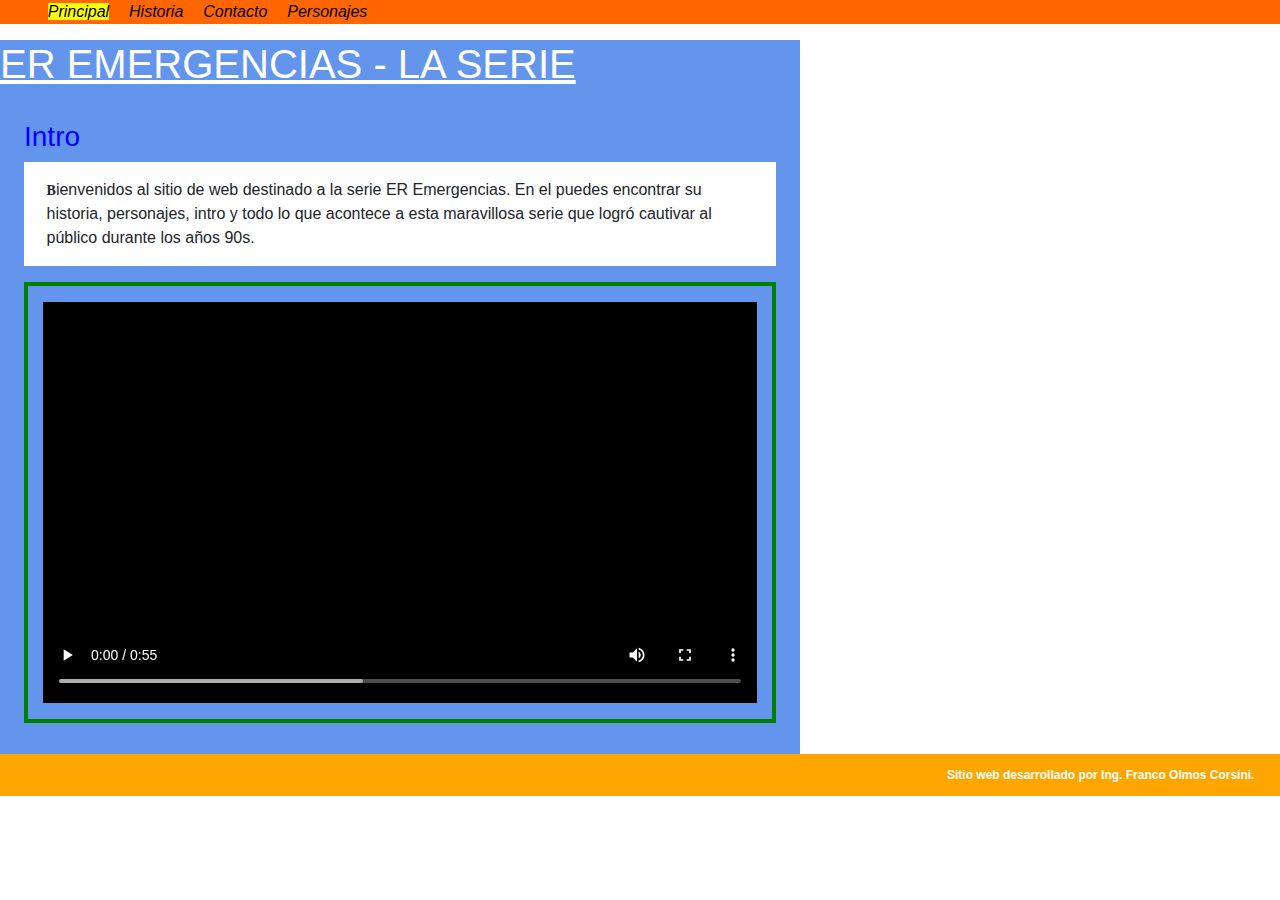
<file: index.html>
<!DOCTYPE html>
<html lang="es">
	<head>
		<meta charset="utf-8">
		<meta name="viewport" content="width=device-width,initial-scale=1" />
		<title>Inicio</title>
		<link rel="stylesheet" type="text/css" href="./css/estilo.css">
		<link rel="stylesheet" href="./css/bootstrap.min.css" />
		<script src="./js/jquery-3.2.1.min.js"></script>
		<script src="./js/bootstrap.min.js"></script>
		<base href="index.html">
	</head>
	<body>
		<header>
		<nav class="navegacion">
			<ul>
			<li><a href="index.html" id="p1" title="home">Principal</a></li>
			<li><a href="historia.html" id="p2" title="historia">Historia</a></li>
			<li><a href="contacto.html" id="p3" title="contacto">Contacto</a></li>
			<li><a href="personajes.html" id="p4" title="personajes">Personajes</a></li>
			</ul>
		</nav>
		</header>
		<div class="contenedor">
			<h1>ER Emergencias - La Serie</h1>
			<section>
				<h3>Intro</h3>
				<p class="historia">Bienvenidos al sitio de web destinado a la serie ER Emergencias. En el puedes encontrar su historia, personajes, intro y todo lo que acontece a esta maravillosa serie que logró cautivar al público durante los años 90s.</p>
				<video src="./recursos/intro.webm" title="Video de la intro de la serie ER Emergencias transmitida durante los años 90s" controls></video>
			</section>
		</div>
	<footer>
		<p class="pie">Sitio web desarrollado por Ing. Franco Olmos Corsini.</p>
	</footer>
	</body>
</html>
</file>
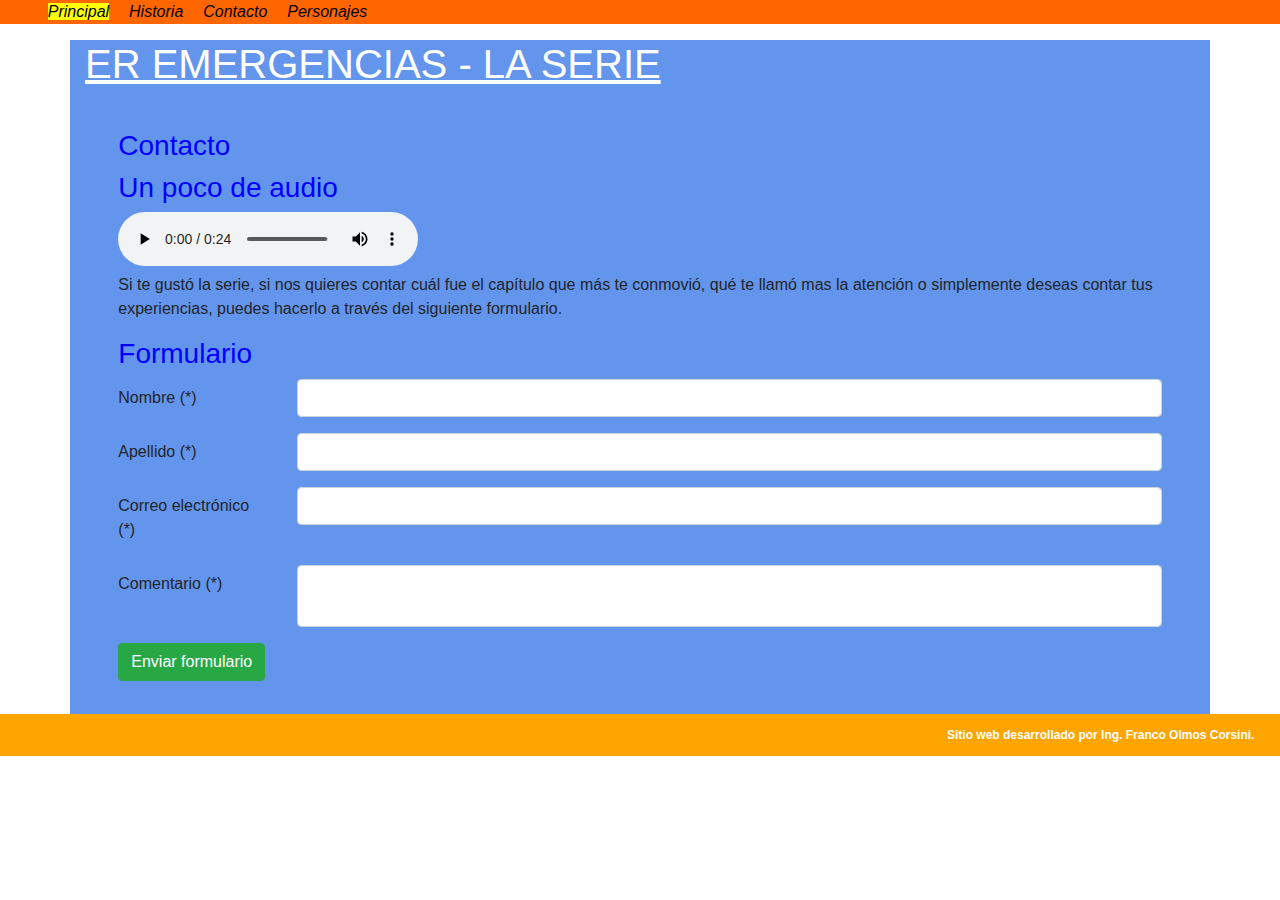
<file: contacto.html>
<!DOCTYPE html>
<html lang="es">
	<head>
		<meta charset="utf-8">
		<meta name="viewport" content="width=device-width,initial-scale=1" />
		<title>Contacto</title>
		<link rel="stylesheet" type="text/css" href="./css/estilo.css">
		<link rel="stylesheet" href="./css/bootstrap.min.css" />
		<script src="./js/jquery-3.2.1.min.js"></script>
		<script src="./js/bootstrap.min.js"></script>
		<base href="index.html">
	</head>
	<body>
		<header>
		<nav>
			<ul>
			<li><a href="index.html" id="p1" title="home">Principal</a></li>
			<li><a href="historia.html" id="p2" title="historia">Historia</a></li>
			<li><a href="contacto.html" id="p3" title="contacto">Contacto</a></li>
			<li><a href="personajes.html" id="p4" title="personajes">Personajes</a></li>
			</ul>
		</nav>
		</header>
		<div class="container">
			<h1>ER Emergencias - La Serie</h1>
			<section>
				<h3>Contacto</h3>
				<article>
				<h3>Un poco de audio</h3>
				<audio title="Este sitio web que diseñé está basado en la serie ER Emergencias, y está desarrollado para la actividad número 3 de la materia Experiencia de Usuario en la web; el mismo consiste en combinar técnicas de Responsive Design como media queries, réticulas flexibles y haciendo uso de la librería Bootstrap. Espero que sea de su agrado. Saludos" src="./recursos/intro.mp3" controls>
					<p>Tu navegador no implementa el elemento audio.</p>
				</audio>
				</article>
				<p>
				Si te gustó la serie, si nos quieres contar cuál fue el capítulo que más te conmovió, qué te llamó mas la atención o simplemente deseas contar tus experiencias, puedes hacerlo a través del siguiente formulario.
				</p>
				<article>
				<h3>Formulario</h3>
				
				<form method="post" action="#">
					<div class="form-group row">
						<label class="col-md-2 col-form-label" for="nombre">Nombre (*)</label>
						<div class="col-md-10">
							<input type="text" class="form-control" name="nombre" id="nombre" required>
						</div>
					</div>
					<div class="form-group row">
						<label class="col-md-2 col-form-label" for="apellido">Apellido (*)</label>
						<div class="col-md-10">
							<input type="text" class="form-control" name="apellido" id="apellido" required>
						</div>
					</div>
					<div class="form-group row">
						<label class="col-md-2 col-form-label" for="correo">Correo electrónico (*)</label>
						<div class="col-md-10">
							<input type="email" class="form-control" name="correo" id="correo" required>
						</div>
					</div>
					<div class="form-group row">
						<label class="col-md-2 col-form-label" for="comentario">Comentario (*)</label>
						<div class="col-md-10">
							<textarea style="resize:none" id="comentario" name="comentario"  class="form-control" required></textarea>
						</div>
					</div>
					<input type="submit" value="Enviar formulario" class="btn btn-success">
				</form>
				</article>
			</section>
		</div>
	<footer>
		<p class="pie">Sitio web desarrollado por Ing. Franco Olmos Corsini.</p>
	</footer>
	</body>
</html>
</file>
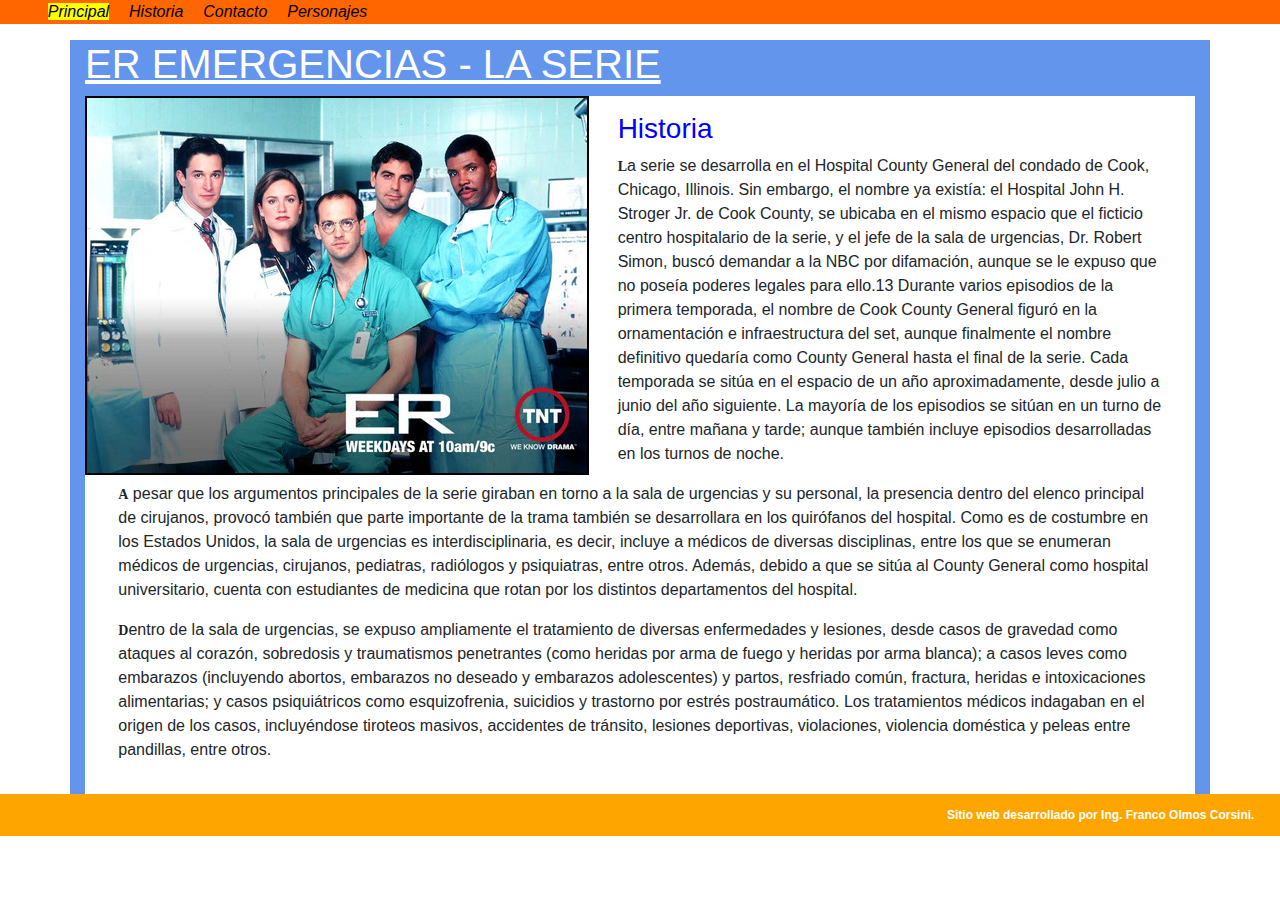
<file: historia.html>
<!DOCTYPE html>
<html lang="es">
	<head>
		<meta charset="utf-8">
		<meta name="viewport" content="width=device-width,initial-scale=1" />
		<title>Historia</title>
		<link rel="stylesheet" type="text/css" href="./css/estilo.css">
		<link rel="stylesheet" href="./css/bootstrap.min.css" />
		<script src="./js/jquery-3.2.1.min.js"></script>
		<script src="./js/bootstrap.min.js"></script>
		<base href="index.html">
	</head>
	<body>
		<header>
		<nav>
			<ul>
			<li><a href="index.html" id="p1" title="home">Principal</a></li>
			<li><a href="historia.html" id="p2" title="historia">Historia</a></li>
			<li><a href="contacto.html" id="p3" title="contacto">Contacto</a></li>
			<li><a href="personajes.html" id="p4" title="personajes">Personajes</a></li>
			</ul>
		</nav>	
		</header>
		<div class="container">
			<h1>ER Emergencias - La Serie</h1>
			<img class="caratula" alt="Carátula de la serie" src="./recursos/caratula.jpg">
			<section class="historia">
				<h3>Historia</h3>
				<p>
				La serie se desarrolla en el Hospital County General del condado de Cook, Chicago, Illinois. Sin embargo, el nombre ya existía: 
				el Hospital John H. Stroger Jr. de Cook County, se ubicaba en el mismo espacio que el ficticio centro hospitalario de la serie, 
				y el jefe de la sala de urgencias, Dr. Robert Simon, buscó demandar a la NBC por difamación, aunque se le expuso 
				que no poseía poderes legales para ello.13​ Durante varios episodios de la primera temporada, el nombre de Cook County General 
				figuró en la ornamentación e infraestructura del set, aunque finalmente el nombre definitivo quedaría como County General 
				hasta el final de la serie. Cada temporada se sitúa en el espacio de un año aproximadamente, desde julio a junio del año siguiente. 
				La mayoría de los episodios se sitúan en un turno de día, entre mañana y tarde; aunque también incluye episodios desarrolladas en los turnos de noche.
				</p>
				
				<p>
				A pesar que los argumentos principales de la serie giraban en torno a la sala de urgencias y su personal, la presencia dentro del elenco principal
				de cirujanos, provocó también que parte importante de la trama también se desarrollara en los quirófanos del hospital. Como es de costumbre en los 
				Estados Unidos, la sala de urgencias es interdisciplinaria, es decir, incluye a médicos de diversas disciplinas, entre los que se enumeran médicos 
				de urgencias, cirujanos, pediatras, radiólogos y psiquiatras, entre otros. Además, debido a que se sitúa al County General como hospital universitario, 
				cuenta con estudiantes de medicina que rotan por los distintos departamentos del hospital.
				</p>
				
				<p>
				Dentro de la sala de urgencias, se expuso ampliamente el tratamiento de diversas enfermedades y lesiones, desde casos de gravedad como ataques al 
				corazón, sobredosis y traumatismos penetrantes (como heridas por arma de fuego y heridas por arma blanca); a casos leves como embarazos 
				(incluyendo abortos, embarazos no deseado y embarazos adolescentes) y partos, resfriado común, fractura, heridas e intoxicaciones alimentarias; 
				y casos psiquiátricos como esquizofrenia, suicidios y trastorno por estrés postraumático. Los tratamientos médicos indagaban en el origen de los casos, 
				incluyéndose tiroteos masivos, accidentes de tránsito, lesiones deportivas, violaciones, violencia doméstica y peleas entre pandillas, entre otros.
				</p>
			</section>
		</div>
	<footer>
		<p class="pie">Sitio web desarrollado por Ing. Franco Olmos Corsini.</p>
	</footer>
	</body>
</html>
</file>
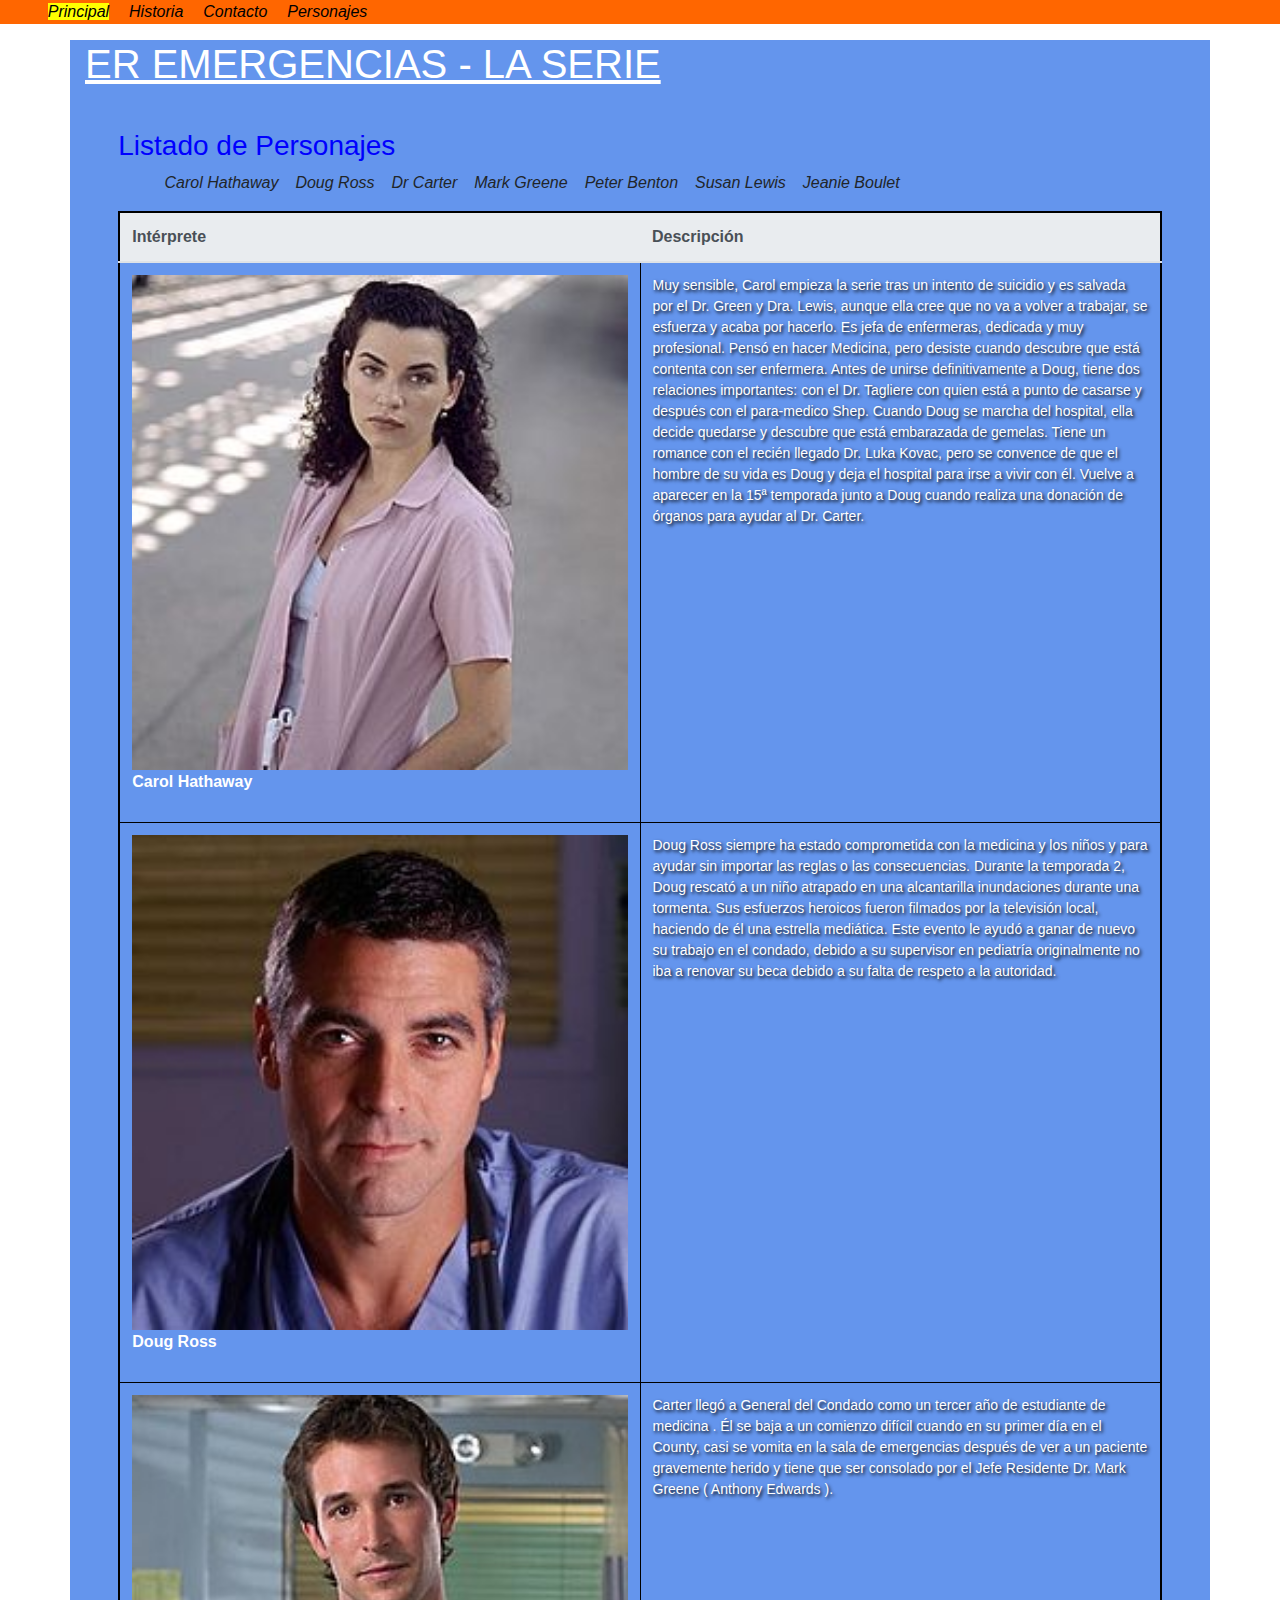
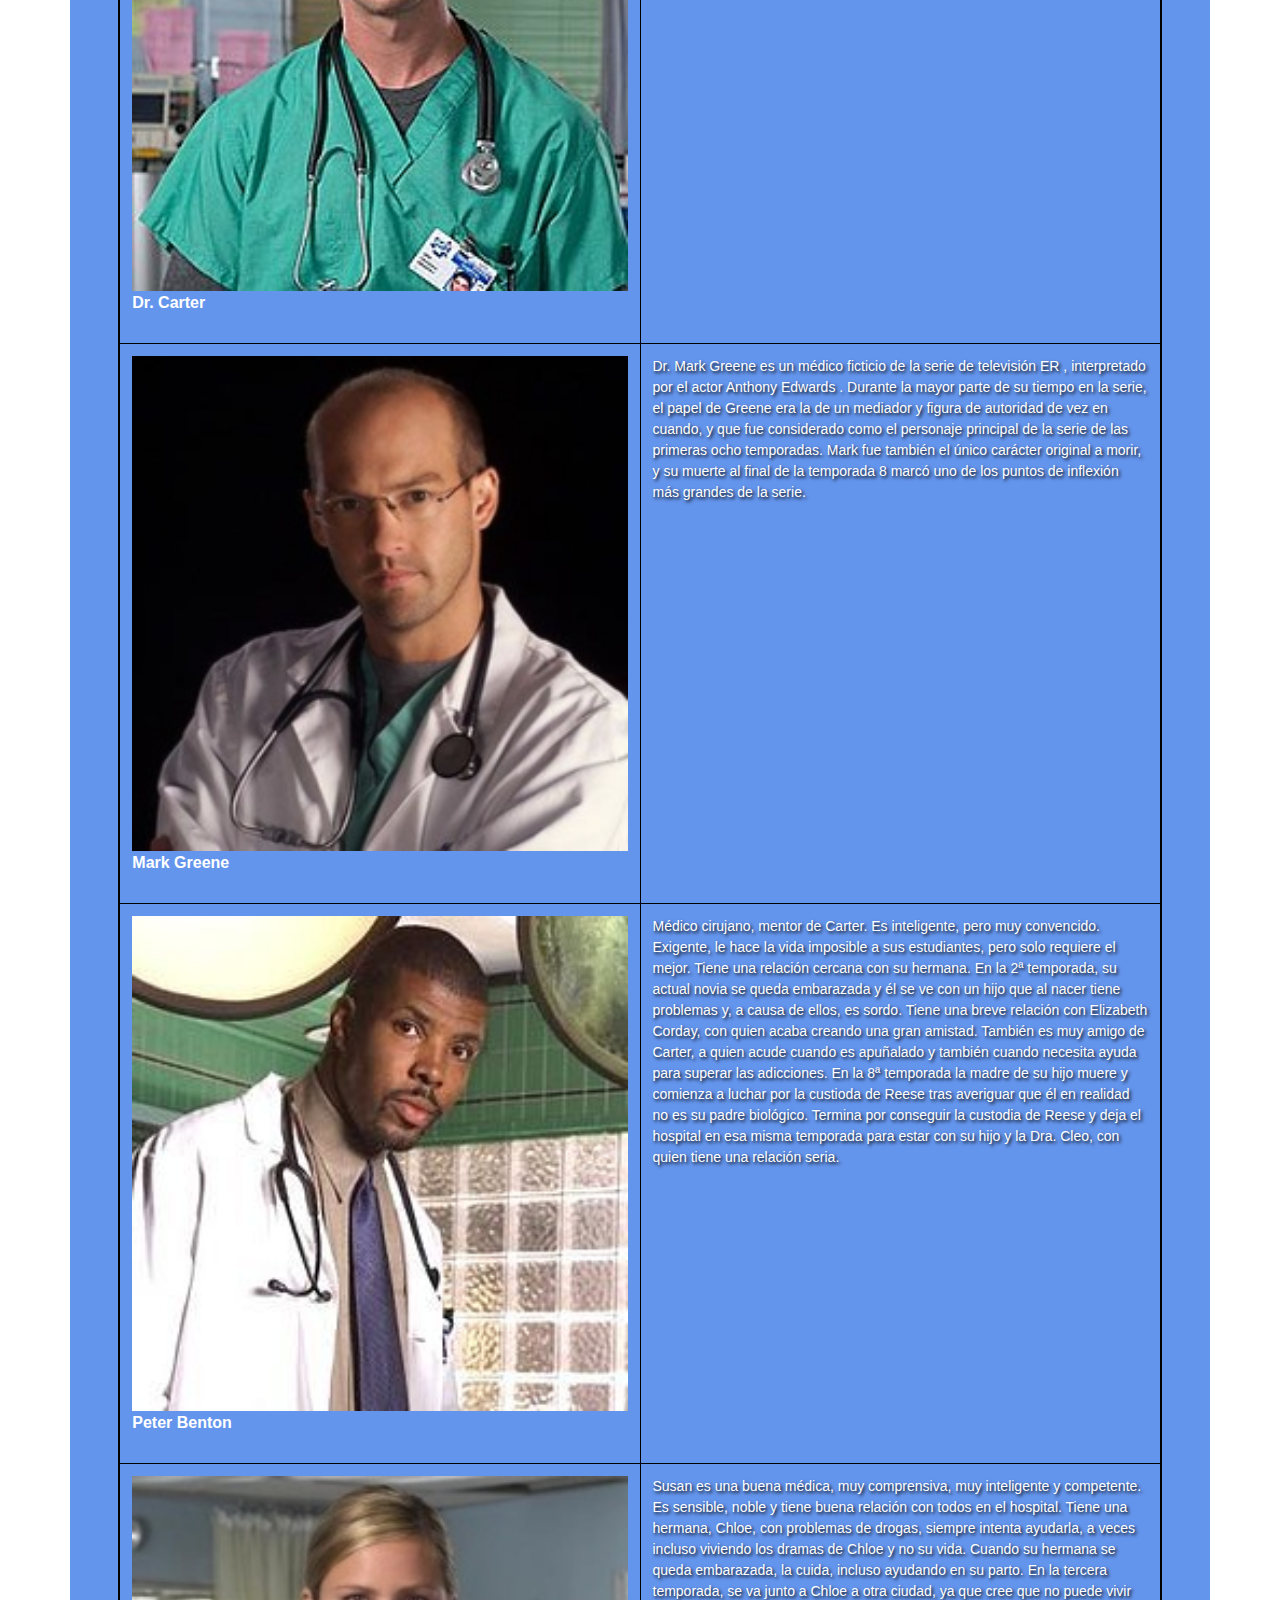
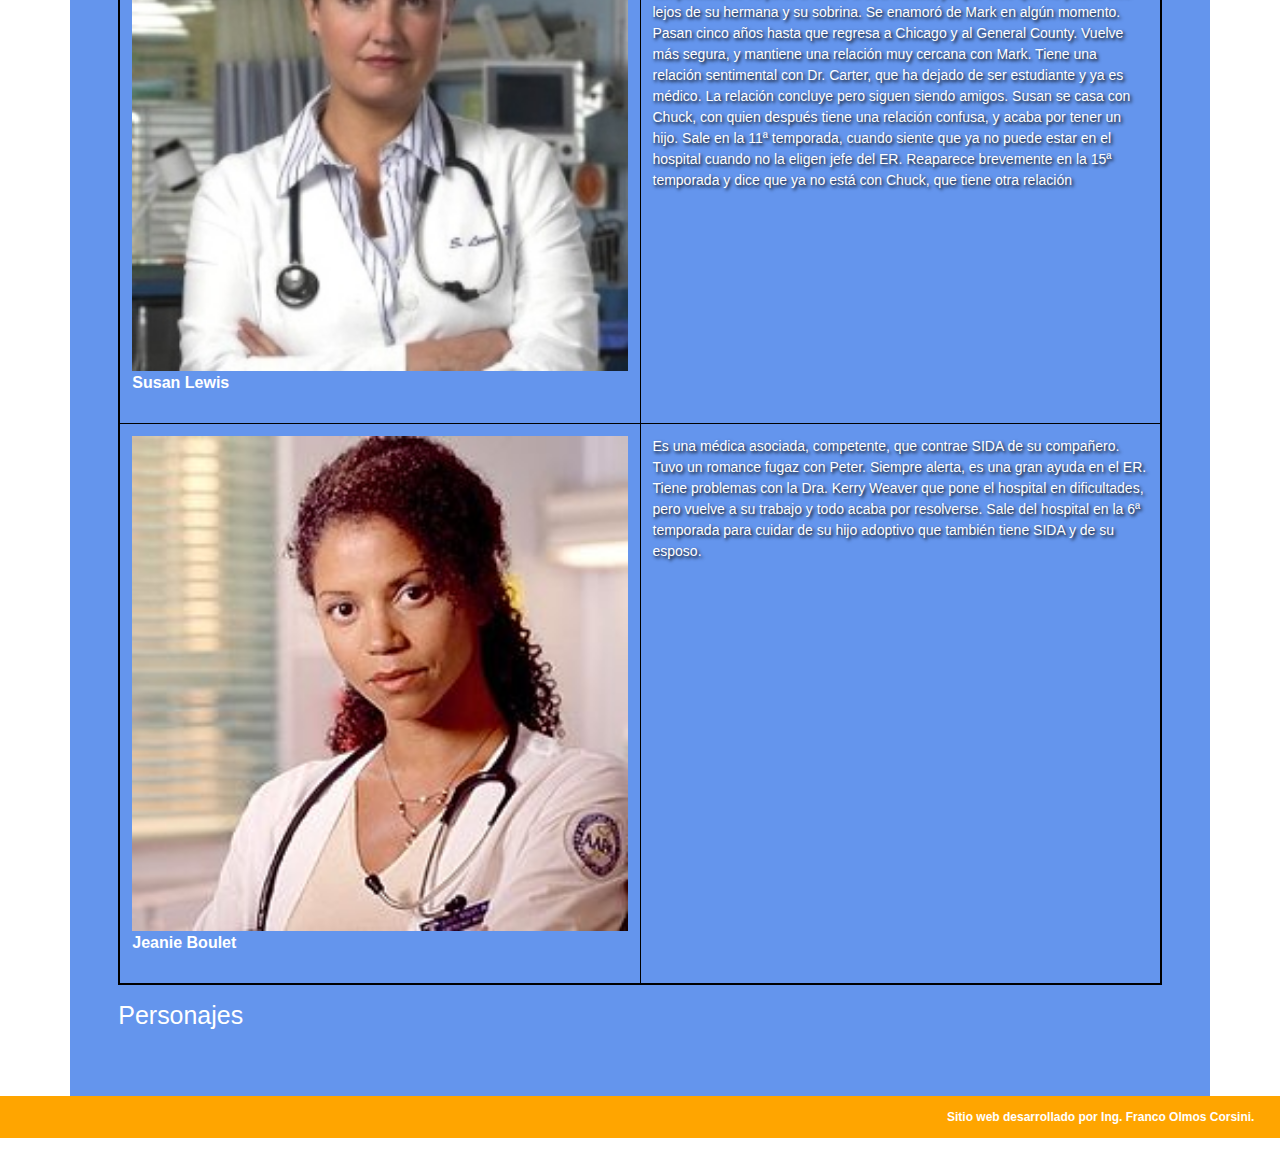
<file: personajes.html>
<!DOCTYPE html>
<html lang="es">
	<head>
		<meta charset="utf-8">
		<meta name="viewport" content="width=device-width,initial-scale=1" />
		<title>Personajes</title>
		<link rel="stylesheet" type="text/css" href="./css/estilo.css">
		<link rel="stylesheet" href="./css/bootstrap.min.css" />
		<script src="./js/jquery-3.2.1.min.js"></script>
		<script src="./js/bootstrap.min.js"></script>
		<base href="index.html">
	</head>
	<body>
		<header>
		<nav>
			<ul>
			<li><a href="index.html" id="p1" title="home">Principal</a></li>
			<li><a href="historia.html" id="p2" title="historia">Historia</a></li>
			<li><a href="contacto.html" id="p3" title="contacto">Contacto</a></li>
			<li><a href="personajes.html" id="p4" title="personajes">Personajes</a></li>
			</ul>
		</nav>
		</header>
		<div class="container">
			<h1>ER Emergencias - La Serie</h1>
			<section>
				<h3>Listado de Personajes</h3>
				<ul>
					<li>Carol Hathaway</li>
					<li>Doug Ross</li>
					<li>Dr Carter</li>
					<li>Mark Greene</li>
					<li>Peter Benton</li>
					<li>Susan Lewis</li>
					<li>Jeanie Boulet</li>
				</ul>
				
				<table class="personajes table">
					<caption>Personajes</caption>
					<thead class="thead-light">
						<tr>
							<th scope="col">Intérprete</th>
							<th scope="col">Descripción</th>
						</tr>
					</thead>
					<tr>
						<td>
						<figure>
						<img src="./recursos/carol_hathaway.jpg" alt="Carol Hathaway">
						<figcaption>Carol Hathaway</figcaption>
						</figure>
						</td>
						<td>
						<p>Muy sensible, Carol empieza la serie tras un intento de suicidio y es salvada por el Dr. Green 
						y Dra. Lewis, aunque ella cree que no va a volver a trabajar, se esfuerza y acaba por hacerlo. Es jefa de enfermeras, 
						dedicada y muy profesional. Pensó en hacer Medicina, pero desiste cuando descubre que está contenta con ser enfermera. 
						Antes de unirse definitivamente a Doug, tiene dos relaciones importantes: con el Dr. Tagliere con quien está a punto de casarse 
						y después con el para-medico Shep. Cuando Doug se marcha del hospital, ella decide quedarse y descubre que está embarazada de gemelas. 
						Tiene un romance con el recién llegado Dr. Luka Kovac, pero se convence de que el hombre de su vida es Doug y deja el hospital para irse a vivir con él. 
						Vuelve a aparecer en la 15ª temporada junto a Doug cuando realiza una donación de órganos para ayudar al Dr. Carter.</p>
						</td>
					</tr>
					<tr>
						<td>
						<figure>
						<img src="./recursos/doug_ross.jpg" alt="Doug Ross">
						<figcaption>Doug Ross</figcaption>
						</figure>
						</td>
						<td>
						<p>Doug Ross siempre ha estado comprometida con la medicina y los niños y para ayudar sin importar las reglas o las consecuencias. Durante la temporada 2, Doug rescató a un niño 
						atrapado en una alcantarilla inundaciones durante una tormenta. Sus esfuerzos heroicos fueron filmados por la televisión local, 
						haciendo de él una estrella mediática. Este evento le ayudó a ganar de nuevo su trabajo en el condado, 
						debido a su supervisor en pediatría originalmente no iba a renovar su beca debido a su falta de respeto a la autoridad.</p>
						</td>
					</tr>
					<tr>
						<td>
						<figure>
						<img src="./recursos/dr_carter.jpg" alt="Dr Carter">
						<figcaption>Dr. Carter</figcaption>
						</figure>
						</td>
						<td>
						<p>Carter llegó a General del Condado como un tercer año de estudiante de medicina . Él se baja a un comienzo difícil cuando en su primer día en el County, casi 
						se vomita en la sala de emergencias después de ver a un paciente gravemente herido y tiene que ser consolado por el Jefe Residente Dr. Mark Greene ( Anthony Edwards ).</p>
						</td>
					</tr>
					<tr>
						<td>
						<figure>
						<img src="./recursos/mark_greene.jpg" alt="Mark Greene">
						<figcaption>Mark Greene</figcaption>
						</figure>
						</td>
						<td>
						<p>Dr. Mark Greene es un médico ficticio de la serie de televisión ER , interpretado por el actor Anthony Edwards . 
						Durante la mayor parte de su tiempo en la serie, el papel de Greene era la de un mediador y figura de autoridad de vez en cuando, 
						y que fue considerado como el personaje principal de la serie de las primeras ocho temporadas. 
						Mark fue también el único carácter original a morir, y su muerte al final de la temporada 8 marcó uno de los puntos de inflexión más grandes de la serie.</p>
						</td>
					</tr>
					<tr>
						<td>
						<figure>
						<img src="./recursos/peter_benton.jpg" alt="Peter Benton">
						<figcaption>Peter Benton</figcaption>
						</figure>
						</td>
						<td>
						<p>Médico cirujano, mentor de Carter. Es inteligente, pero muy convencido. 
						Exigente, le hace la vida imposible a sus estudiantes, pero solo requiere el mejor. 
						Tiene una relación cercana con su hermana. En la 2ª temporada, su actual novia se queda embarazada y él 
						se ve con un hijo que al nacer tiene problemas y, a causa de ellos, es sordo. Tiene una breve relación con 
						Elizabeth Corday, con quien acaba creando una gran amistad. También es muy amigo de Carter, a quien acude cuando 
						es apuñalado y también cuando necesita ayuda para superar las adicciones. En la 8ª temporada la madre de su hijo muere 
						y comienza a luchar por la custioda de Reese tras averiguar que él en realidad no es su padre biológico. 
						Termina por conseguir la custodia de Reese y deja el hospital en esa misma temporada para estar con su hijo y la Dra. Cleo, con quien tiene una relación seria.</p>
						</td>
					</tr>
					<tr>
						<td>
						<figure>
						<img src="./recursos/susan_lewis.jpg" alt="Susan Lewis">
						<figcaption>Susan Lewis</figcaption>
						</figure>
						</td>
						<td>
						<p>Susan es una buena médica, muy comprensiva, muy inteligente y competente. 
						Es sensible, noble y tiene buena relación con todos en el hospital. Tiene una hermana, Chloe, 
						con problemas de drogas, siempre intenta ayudarla, a veces incluso viviendo los dramas de Chloe y no su vida. 
						Cuando su hermana se queda embarazada, la cuida, incluso ayudando en su parto. En la tercera temporada, se va junto 
						a Chloe a otra ciudad, ya que cree que no puede vivir lejos de su hermana y su sobrina. 
						Se enamoró de Mark en algún momento. Pasan cinco años hasta que regresa a Chicago y al General County. 
						Vuelve más segura, y mantiene una relación muy cercana con Mark. Tiene una relación sentimental con Dr. Carter, 
						que ha dejado de ser estudiante y ya es médico. La relación concluye pero siguen siendo amigos. Susan se casa con Chuck, 
						con quien después tiene una relación confusa, y acaba por tener un hijo. Sale en la 11ª temporada, 
						cuando siente que ya no puede estar en el hospital cuando no la eligen jefe del ER. Reaparece brevemente en la 15ª temporada y dice que ya no está con Chuck, que tiene otra relación</p>
						</td>
					</tr>
					<tr>
						<td>
						<figure>
						<img src="./recursos/jeanie_boulet.jpg" alt="Jeanie Boulet">
						<figcaption>Jeanie Boulet</figcaption>
						</figure>
						</td>
						<td>
						<p>Es una médica asociada, competente, que contrae SIDA de su compañero. Tuvo un romance fugaz con Peter. 
						Siempre alerta, es una gran ayuda en el ER. Tiene problemas con la Dra. Kerry Weaver que pone el hospital en dificultades, 
						pero vuelve a su trabajo y todo acaba por resolverse. Sale del hospital en la 6ª temporada para cuidar de su hijo adoptivo que también tiene SIDA y de su esposo.</p>
						</td>
					</tr>
				</table>
			</section>
		</div>
	<footer>
		<p class="pie">Sitio web desarrollado por Ing. Franco Olmos Corsini.</p>
	</footer>
	</body>
</html>
</file>
<file: css/estilo.css>
body{
	background-color: #6495ED;
	cursor:default;
	font-size: 3em;
	width: 100%; /*Utilizado en pantalla de 1600px x 900px*/
}

.contenedor{
	background-color: #6495ED;
	cursor:default;
	width: 62.5%; /* 1000/1600 = 0.625 62.5%*/
	clear:left;
}

.container{
	background-color: #6495ED;
}

h1{
	text-transform: uppercase;	
	clear:left;
}

a{
	font-size:1em;
}

a[title="home"]{
	background-color:yellow;
}

a:link{
	color:black;
}

a#p2:visited, a#p3:visited, a#p4:visited{
	color:#DEB887;
}


a:hover{
	color:#006400;
}

nav{
	background-color: #ff6600;
	clear:left;
}

section{
	padding: 3%;
}

.historia{
	background-color: #FFFFFF;
	padding: 1em 3%; /* 30/1000 = 0.03 3%*/
}

p.historia:first-letter,.historia p:first-letter{
	font-family:Tahoma;
	font-weight:bold;
	font-size: 0.875em;
}

ul > li{
	font-style: italic;
	list-style-type:square;
}

section video{
	width: 100%;
	max-width:100%;
	padding:1em 2%;
	border: 4px solid green;
}

footer .pie{
	background-color: orange;
	color: white;
	font-weight:bold;
	font-size:0.75em;
	padding:1em 2%; /* 20/1000 = 0.02 2%*/
}

@media (max-width:1600px){
	h3 {
		color: blue;
	}
	
	h1 {
		text-transform:uppercase;
		text-decoration:underline;
		color:white;
	}

	li{
		display: inline;			
	}

	li{
		padding: 0.625%; /* 10/1600 = 0,00625 = 0,625% */
	}

	.pie{
		text-align:right;
	}
}

@media (max-width:768px){
	h3 {
		color: orange;
	}
	
	h1 {
		text-transform:capitalize;
		text-decoration:none;
		color:black;
	}
	
	li{
		display: block;			
	}

	li{
		padding: 0;
	}
	
	.pie{
		text-align:left;
	}
	
	
}

@media (max-width:640px){
	h3 {
		color: orange;
	}
	
	h1 {
		text-transform:lowercase;
		text-decoration:none;
		color:black;
	}
	
	li{
		display: block;			
	}

	li{
		padding: 0;
	}
	
	.pie{
		text-align:center;
	}
}

figcaption{
	text-align:left;
	color: white;
	font-weight:bold;
}

.contacto,section table.personajes,.caratula{
	border: 2px solid black;
}

.caratula{
	float:left;
	margin-right: 2.58064516129032%; /* 12/465 */
	max-width:100%;
}

section table tr td p{
	color: white;
	text-shadow: 0.125em 0.125em 0.25em #000000; /* 2px/16px=0.125em 4px/16px=0.25em*/
	font-size:0.875em; /* 14/16 = 0.875em*/
}

td {
   width: 25%;
   text-align: left;
   vertical-align: top;
   border: 1px solid #000;
}

figure img{
	width: 100%;
	max-width:100%;
}

table > caption{
	font-size:1.56em; /*25/16 = 1.56em*/
	color: white;
}
</file>
